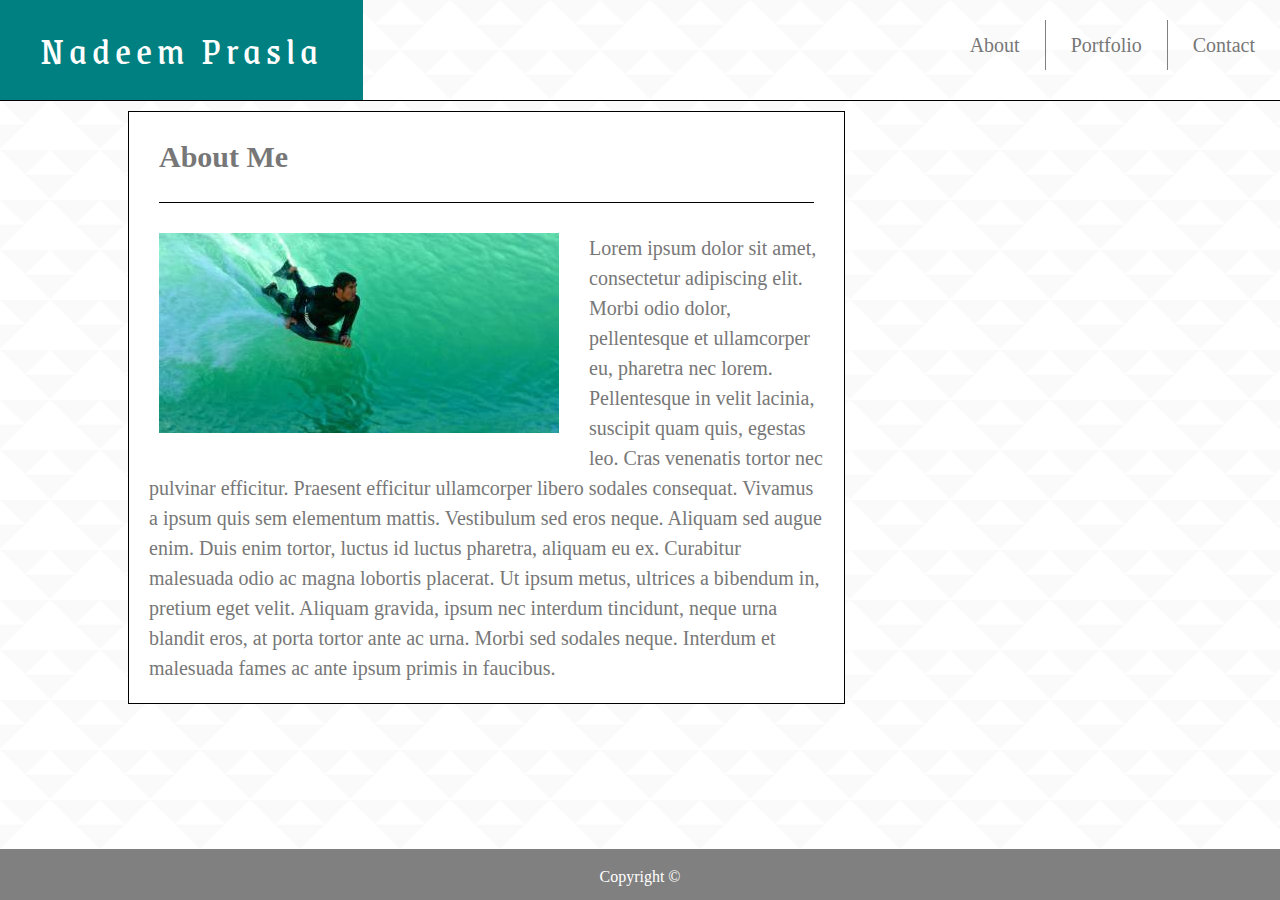
<file: index.html>
<!DOCTYPE html>
<html lang="en">

<head>
    <meta charset="UTF-8">
    <meta name="viewport" content="width=device-width, initial-scale=1">
    <title>Portfolio</title>
    <link rel="stylesheet" href="assets/css/reset.css" type="text/css">
    <link href="https://fonts.googleapis.com/css?family=Grenze&display=swap" rel="stylesheet">
    <link rel="stylesheet" href="assets/css/style.css" type="text/css">

</head>

<body>
    <!--Header-->

    <Section class="topnav clear">
        <nav>
            <div class=name>Nadeem Prasla</div>
            <div class="sidenav clear">
                <a href="contact.html" class="navlink">Contact</a>
                <a href="portfolio.html" class="navlink linkborder">Portfolio</a>
                <a href="index.html" class="navlink linkborder">About</a>
            </div>
        </nav>
    </Section>
    <div class="container">

        <!--Content-->
        <Section class="content">
            <div class="aboutme">
                <h2>About Me</h2>
                <img src="./assets/images/portfolio1.jpg" alt="pic about me" style="float: left;">
                <p>
                    Lorem ipsum dolor sit amet, consectetur adipiscing elit. Morbi odio dolor, pellentesque et ullamcorper eu, pharetra nec lorem. Pellentesque in velit lacinia, suscipit quam quis, egestas leo. Cras venenatis tortor nec pulvinar efficitur. Praesent efficitur
                    ullamcorper libero sodales consequat. Vivamus a ipsum quis sem elementum mattis. Vestibulum sed eros neque. Aliquam sed augue enim. Duis enim tortor, luctus id luctus pharetra, aliquam eu ex. Curabitur malesuada odio ac magna lobortis
                    placerat. Ut ipsum metus, ultrices a bibendum in, pretium eget velit. Aliquam gravida, ipsum nec interdum tincidunt, neque urna blandit eros, at porta tortor ante ac urna. Morbi sed sodales neque. Interdum et malesuada fames ac ante
                    ipsum primis in faucibus.
                </p>
            </div>

        </Section>
    </div>

    <div id="copyright">
        <footer>Copyright ©</footer>
    </div>

</body>

</html>
</file>
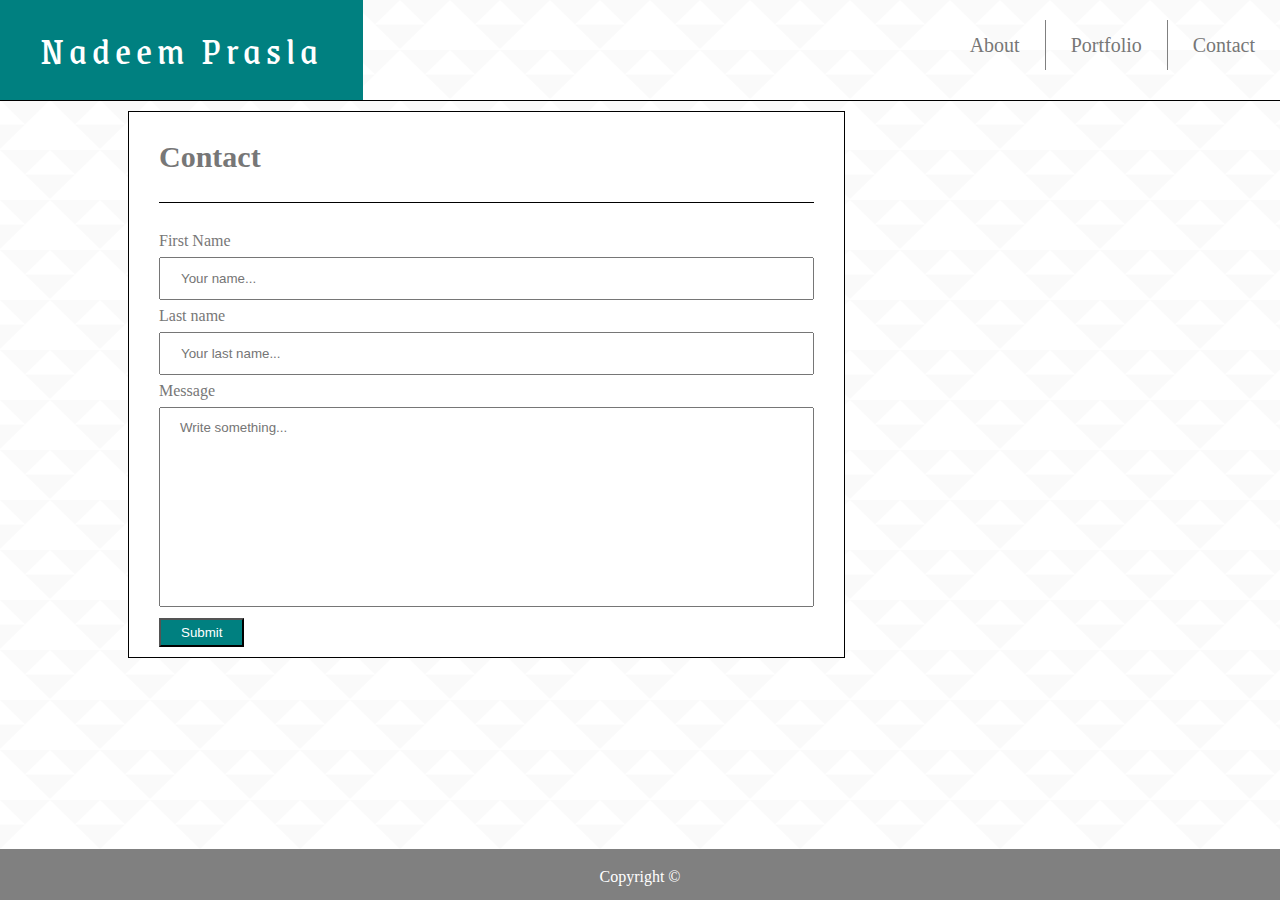
<file: contact.html>
<!DOCTYPE html>
<html lang="en">

<head>
    <meta charset="UTF-8">
    <meta name="viewport" content="width=device-width, initial-scale=1">
    <title>Portfolio</title>
    <link href="https://fonts.googleapis.com/css?family=Grenze&display=swap" rel="stylesheet">
    <link rel="stylesheet" href="assets/css/reset.css" type="text/css">
    <link rel="stylesheet" href="assets/css/style.css" type="text/css">

</head>

<body>
    <!--Header-->
    <Section class="topnav clear">
        <nav>
            <div class=name>Nadeem Prasla</div>
            <div class="sidenav clear">
                <a href="contact.html" class="navlink">Contact</a>
                <a href="portfolio.html" class="navlink linkborder">Portfolio</a>
                <a href="index.html" class="navlink linkborder">About</a>
            </div>
        </nav>
    </Section>


    <div class="container">
        <!--Content-->
        <Section class="content">
            <Section class="clear">
                <div class="aboutme">
                    <h2>Contact</h2>
                    <form>
                        <label for="fname">First Name</label>
                        <input type="text" id="fname" name="fname" placeholder="Your name...">
                        <label for="lname">Last name</label>
                        <input type="text" id="lname" name="lname" placeholder="Your last name...">
                        <label for="message">Message</label>
                        <textarea id="message" name="message" placeholder="Write something..."></textarea>
                        <input type="submit" value="Submit">
                    </form>





                </div>
            </Section>
        </Section>

    </div>
    <div id="copyright">
        <footer>Copyright ©</footer>


    </div>

</body>

</html>
</file>
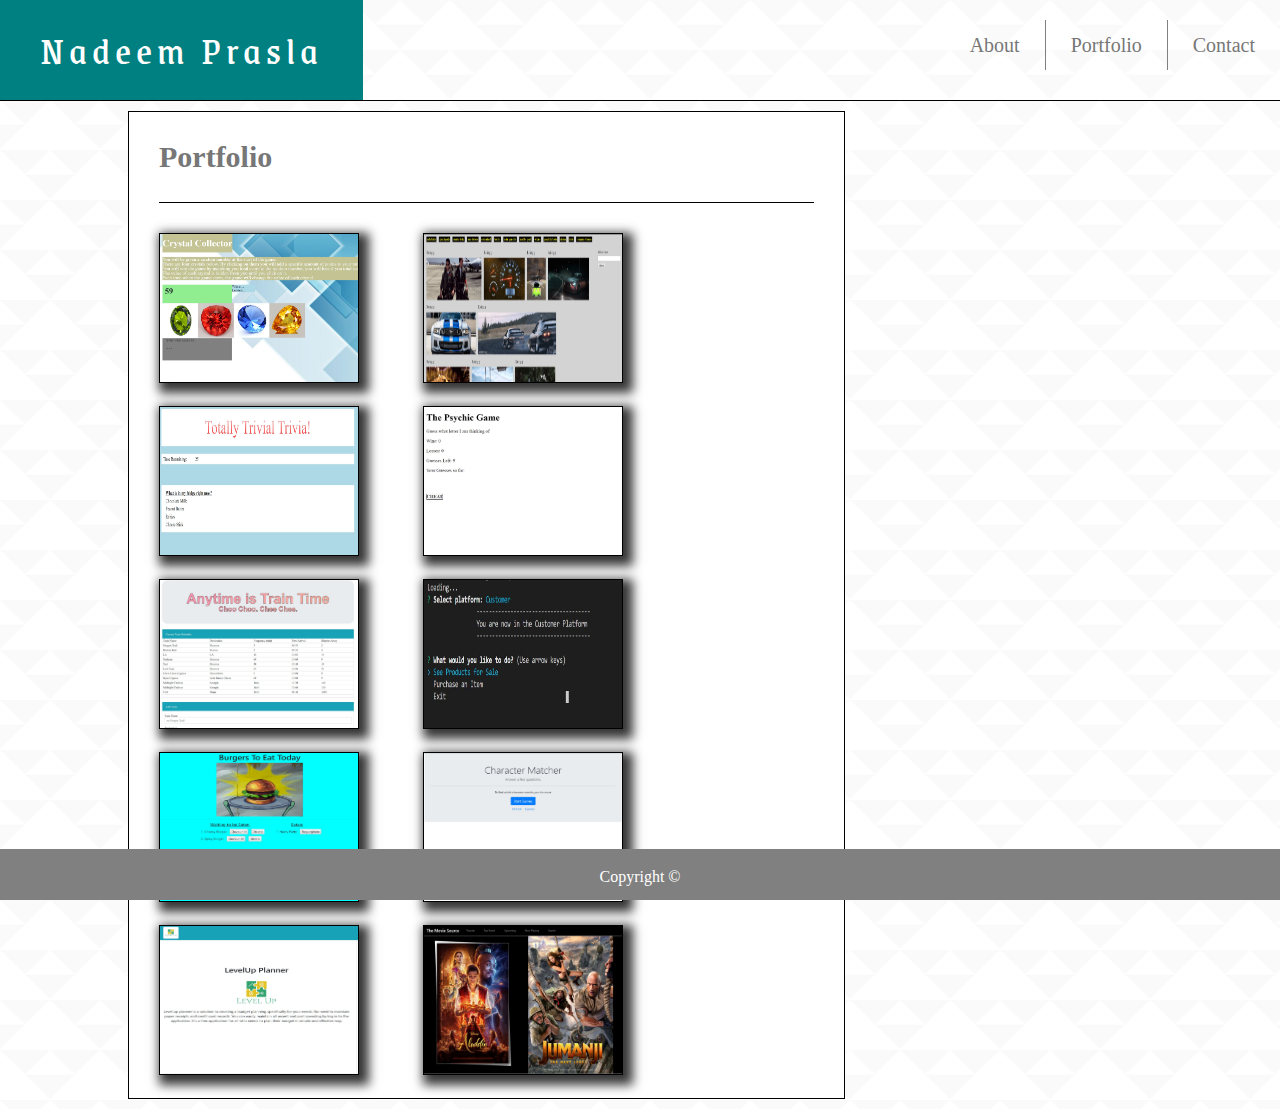
<file: portfolio.html>
<!DOCTYPE html>
<html lang="en">

<head>
    <meta charset="UTF-8">
    <meta name="viewport" content="width=device-width, initial-scale=1">
    <title>Portfolio</title>
    <link href="https://fonts.googleapis.com/css?family=Grenze&display=swap" rel="stylesheet">
    <link rel="stylesheet" href="assets/css/reset.css" type="text/css">
    <link rel="stylesheet" href="assets/css/style.css" type="text/css">

</head>

<body>
    <!--Header-->
    <Section class="topnav clear">
        <nav>
            <div class=name>Nadeem Prasla</div>
            <div class="sidenav clear">
                <a href="contact.html" class="navlink">Contact</a>
                <a href="portfolio.html" class="navlink linkborder">Portfolio</a>
                <a href="index.html" class="navlink linkborder">About</a>
            </div>
        </nav>
    </Section>


    <div class="container">
        <!--Content-->
        <Section class="content">
            <section class="clear">
                <div class="aboutme">
                    <h2>Portfolio</h2>
                    <div style="width: 75%;;">

                        <a href="https://nadeemprasla.github.io/Unit-4-Game/" target="_blank"><img class="portimage" src="assets/images/crystal_collector.JPG" alt="crystal_collector"></a>
                        <a href="https://nadeemprasla.github.io/GiphyHW/" target="_blank"><img class="portimage" src="assets/images/giphy.JPG" alt="giphy"></a>
                        <a href="https://nadeemprasla.github.io/TriviaGame/" target="_blank"><img class="portimage" src="assets/images/trivia_game.JPG" alt="trivia"></a>
                        <a href="https://nadeemprasla.github.io/Word-Guess-Game/" target="_blank"><img class="portimage" src="assets/images/psychic_game.JPG" alt="psychic_game"></a>
                        <a href="https://nadeemprasla.github.io/Train-Scheduler/" target="_blank"><img class="portimage" src="assets/images/Train.JPG" alt="train"></a>
                        <a href="https://github.com/nadeemprasla/bamazon" target="_blank"><img class="portimage" src="assets/images/bamazon.JPG" alt="Bamazon"></a>
                        <a href="https://burger-np-app.herokuapp.com/" target="_blank"><img class="portimage" src="assets/images/burger.JPG" alt="burger app"></a>
                        <a href="https://characterfinder.herokuapp.com/" target="_blank"><img class="portimage" src="assets/images/characterfinder.JPG" alt="character finder"></a>
                        <a href="https://levelupmoney.herokuapp.com/" target="_blank"><img class="portimage" src="assets/images/levelup.jpg" alt="level Up Money"></a>
                        <a href="https://github.com/nadeemprasla/Project_1" target="_blank"><img class="portimage" src="assets/images/moviesource.JPG" alt="Movie Source"></a>
                    </div>



                </div>


            </section>
        </Section>

    </div>
    <div id="copyright">
        <footer>Copyright ©</footer>
    </div>
</body>

</html>
</file>
<file: assets/css/style.css>
* {
    font-family: Arial, Helvetica, sans-serif;
    color: #777777;
    box-sizing: border-box
}

body {
    background-image: url(../images/triangle-mosaic.png);
}

.container {
    max-width: 1024px;
    margin: auto;
    z-index: 3;
}

.topnav {
    border-bottom: 1px solid black;
}

.content {
    width: 70%;
}

.name {
    background-color: teal;
    color: white;
    float: left;
    font-size: 40px;
    font-weight: ;
    padding: 30px 40px;
    font-family: 'Grenze', serif;
    letter-spacing: 5px;
}

.navlink {
    float: right;
    font-size: 20px;
    margin: 20px 0px;
    padding: 15px 25px;
    text-decoration: none;
}

.navlink:hover {
    box-shadow: 5px 5px 40px red;
    background-color: darkslategray;
    color: white;
}

.navlink:focus {
    color: blue;
}

.linkborder {
    border-right: 1px solid gray;
}

.clear::after {
    content: "";
    display: block;
    clear: both;
}

.aboutme {
    border: 1px solid black;
    margin: 10px auto;
    background-color: white;
}

.aboutme h2 {
    font-size: 30px;
    font-weight: bolder;
    padding-bottom: 30px;
    margin: 30px 30px;
    border-bottom: 1px solid black;
}

.aboutme p {
    line-height: 1.5;
    margin: 20px;
    font-size: 20px;
}

input[type=text] {
    width: 100%;
    padding: 12px 20px;
    margin: 8px 0;
    box-sizing: border-box;
}

textarea {
    width: 100%;
    padding: 12px 20px;
    margin: 8px 0;
    box-sizing: border-box;
    height: 200px;
    resize: none;
}

form {
    margin: 0 30px;
}

input[type=submit] {
    padding: 5px 20px;
    margin: 0 0 10px 0;
    background-color: teal;
    color: white;
}

.portimage {
    border: 1px solid black;
    margin: 0px 20px 20px 30px;
    width: 200px;
    height: 150px;
    box-shadow: 5px 5px 10px 5px rgb(56, 55, 55);
}

#copyright {
    background-color: gray;
    position: fixed;
    width: 100%;
    bottom: 0;
    z-index: 1;
    padding-top: 20px;
}

#copyright footer {
    color: white;
    text-align: center;
    margin: 0;
    ;
    padding-bottom: 15px;
}

.aboutme img {
    margin: 0px 30px 20px 30px;
}

@media screen and (max-width: 980px) {
    body {
        background-color: #333;
    }
    .container {
        width: 100%;
    }
}

@media screen and (max-width: 768px) {
    body {
        background-color: #333;
        background-image: none;
    }
    .name {
        width: 40%;
    }
    .navlink {
        color: white
    }
    .content {
        width: 768px;
        margin: auto;
    }
    .container {
        width: auto;
    }
}

@media screen and (max-width: 640px) {
    body {
        background-color: #333;
    }
    .content {
        width: 640px;
    }
    .container {
        width: 640px;
    }
    .name {
        float: none;
        width: 640px;
        text-align: center;
    }
    .sidenav {
        width: 500px;
    }
}
</file>
